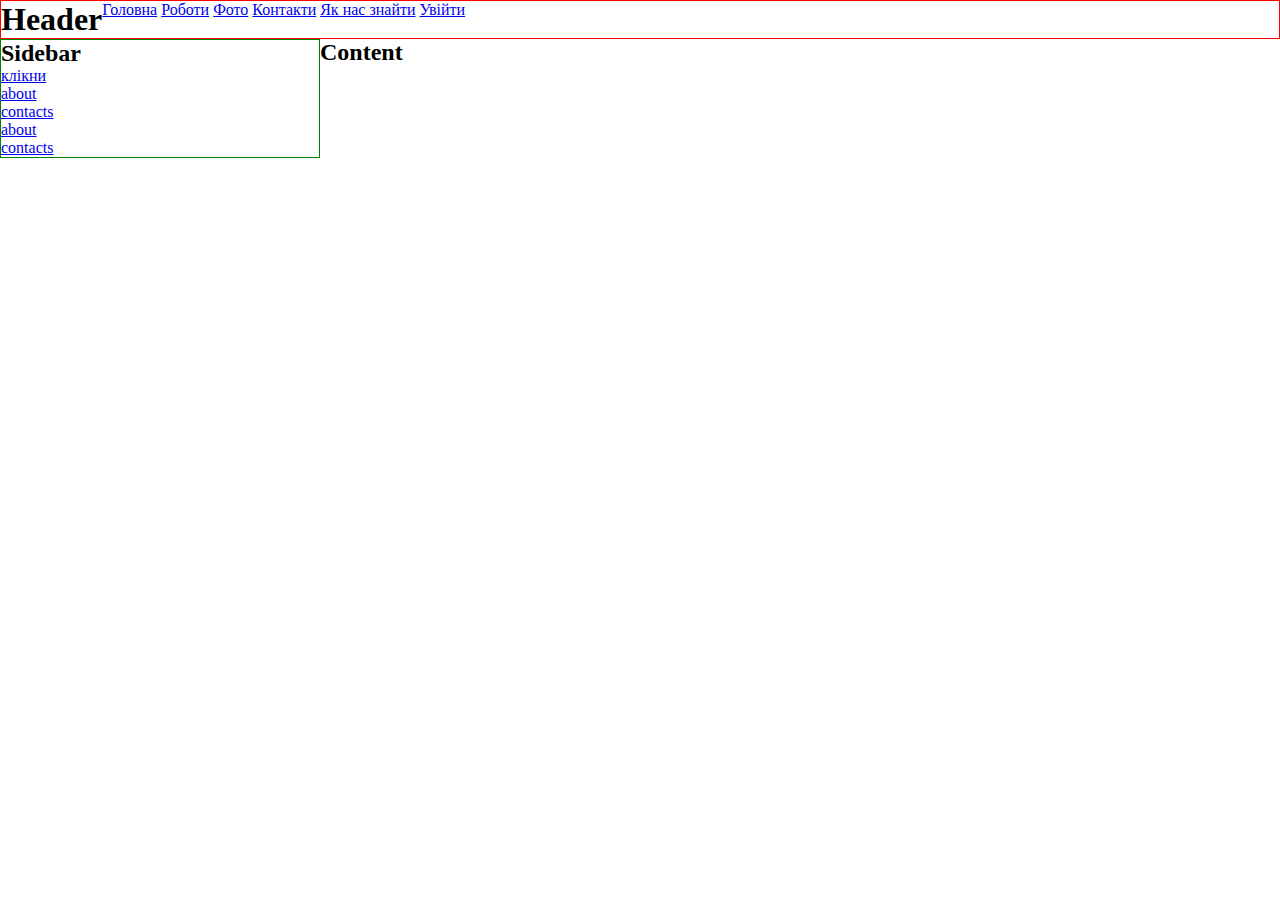
<file: index.html>
<!DOCTYPE html>
<html>
    <head>
        <title> Home </title>
        
        <link rel="stylesheet" href="css/style.css" type="text/css" />
    </head>
    <body>
        <div class="grid">
            <div class="col-4-4">
                <header>
                    <h1 id="header">Header</h1>
                    <div class="nav">
                        <ul>
                            <li><a href="#">Головна</a></li>
                            <li><a href="#">Роботи</a></li>
                            <li><a href="#">Фото</a></li>
                            <li><a href="#">Контакти</a></li>
                            <li><a href="#">Як нас знайти</a></li>
                            <li><a href="#">Увійти</a></li>
                        </ul>
                    </div>
                </header>
            </div>
            
            
            <div class="col-1-4">
                <div class="sidebar">
                <h2>Sidebar</h2>
                    <ul>
                        <li><a class="say_hello_buttn" href="/main_content/contacts.html"> клікни</a></li>
                        <li><a class="say_hello_buttn" href="/main_content/about.html"> about</a></li>
                        <li><a class="say_hello_buttn" href="/main_content/contacts.html"> contacts</a></li>
                        <li><a class="say_hello_buttn" href="/main_content/about.html"> about</a></li>
                        <li><a class="say_hello_buttn" href="/main_content/contacts.html"> contacts</a></li>
                    </ul>
                </div>    
            </div>
            
            <div class="col-3-4">
                <div class="content_wrap">
                    <h2>Content</h2>
                    <div class="hello_content" id="target">
                </div>
            </div>
        </div>
    
    
    
    
        <script type="text/javascript" src="https://cdnjs.cloudflare.com/ajax/libs/jquery/3.1.1/jquery.min.js"></script>
        <script type="text/javascript" src="script/main.js"></script>
    </body>
</html>
</file>
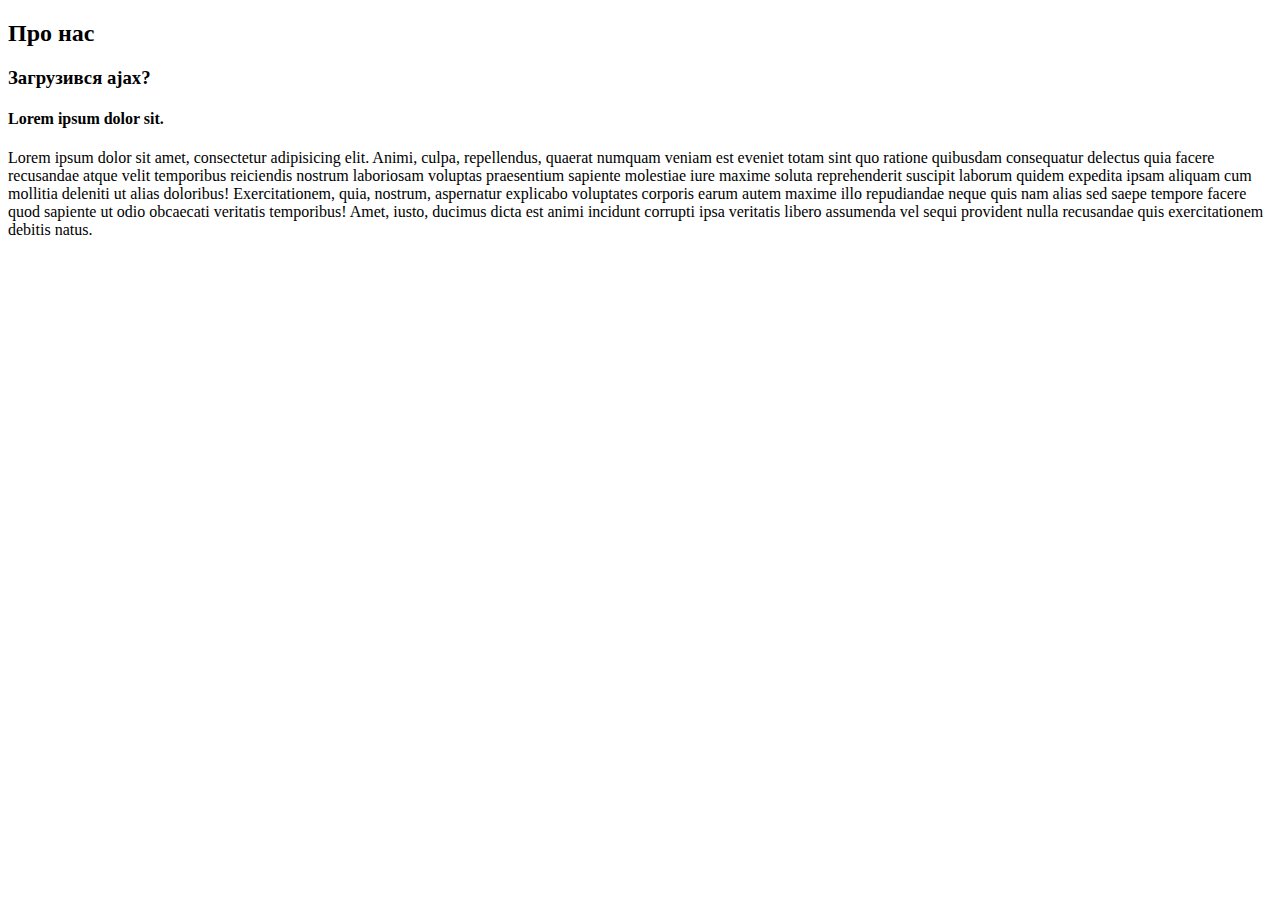
<file: main_content/about.html>
<!DOCTYPE html>
<html>
    <head>
        <title> contacts</title>
    </head>
    <body>
        
        
    <h2>Про нас</h2>
    
   <h3> Загрузився ajax?</h3>
   <h4>Lorem ipsum dolor sit.</h4>
   
   
   <p>Lorem ipsum dolor sit amet, consectetur adipisicing elit. Animi, culpa, repellendus, quaerat numquam veniam est eveniet totam sint quo ratione quibusdam consequatur delectus quia facere recusandae atque velit temporibus reiciendis nostrum laboriosam voluptas praesentium sapiente molestiae iure maxime soluta reprehenderit suscipit laborum quidem expedita ipsam aliquam cum mollitia deleniti ut alias doloribus! Exercitationem, quia, nostrum, aspernatur explicabo voluptates corporis earum autem maxime illo repudiandae neque quis nam alias sed saepe tempore facere quod sapiente ut odio obcaecati veritatis temporibus! Amet, iusto, ducimus dicta est animi incidunt corrupti ipsa veritatis libero assumenda vel sequi provident nulla recusandae quis exercitationem debitis natus.</p>
    
      <!--<script src="//ajax.googleapis.com/ajax/libs/jquery/1.8.2/jquery.min.js"></script>    -->
    
        
    </body>
</html>
</file>
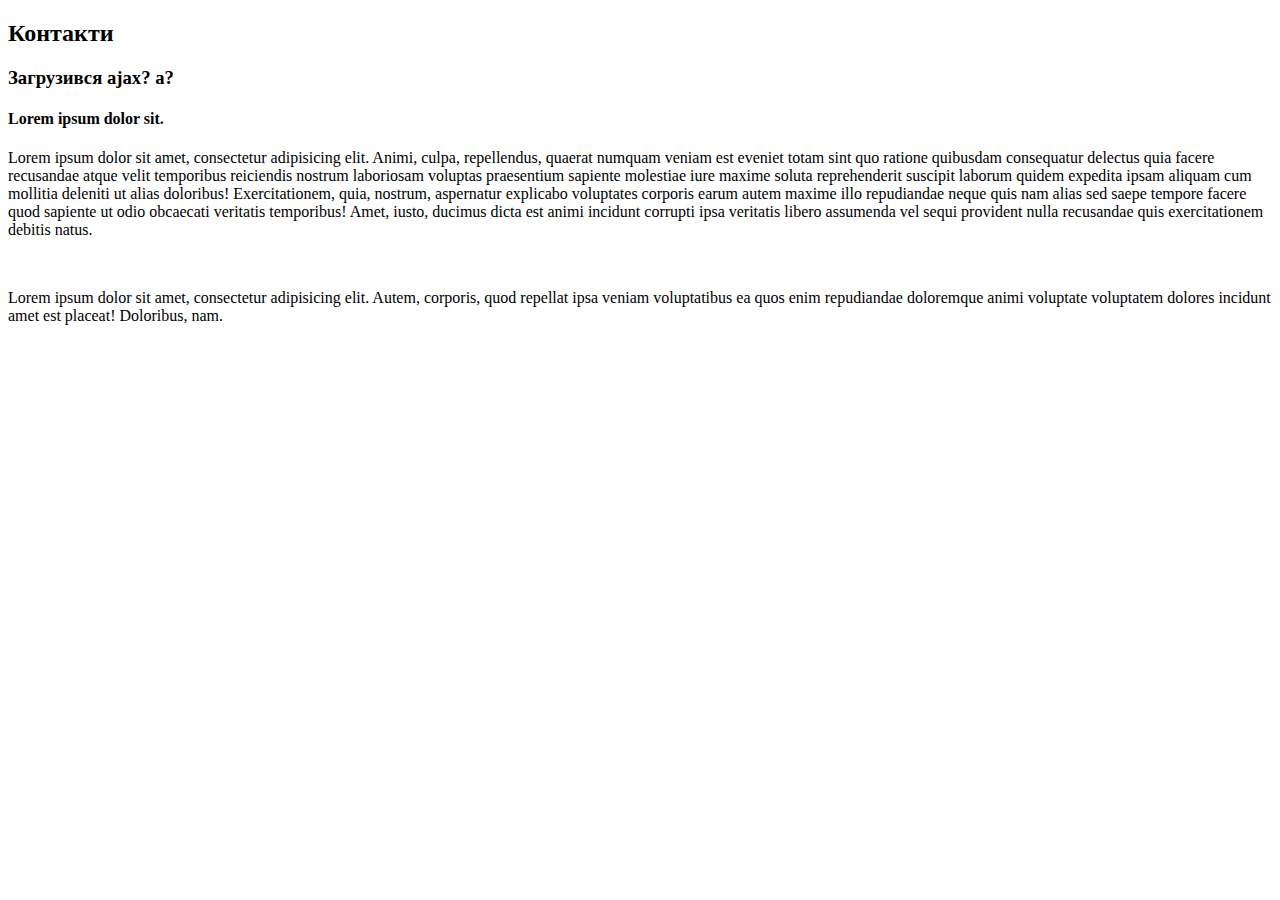
<file: main_content/contacts.html>
<!DOCTYPE html>
<html>
    <head>
        <title> contacts</title>
    </head>
    <body>
        
        
    <h2>Контакти</h2>
    
   <h3> Загрузився ajax? а?</h3>
   <h4>Lorem ipsum dolor sit.</h4>
   
   
   <p>Lorem ipsum dolor sit amet, consectetur adipisicing elit. Animi, culpa, repellendus, quaerat numquam veniam est eveniet totam sint quo ratione quibusdam consequatur delectus quia facere recusandae atque velit temporibus reiciendis nostrum laboriosam voluptas praesentium sapiente molestiae iure maxime soluta reprehenderit suscipit laborum quidem expedita ipsam aliquam cum mollitia deleniti ut alias doloribus! Exercitationem, quia, nostrum, aspernatur explicabo voluptates corporis earum autem maxime illo repudiandae neque quis nam alias sed saepe tempore facere quod sapiente ut odio obcaecati veritatis temporibus! Amet, iusto, ducimus dicta est animi incidunt corrupti ipsa veritatis libero assumenda vel sequi provident nulla recusandae quis exercitationem debitis natus.</p>
    <br>
    
    <p>Lorem ipsum dolor sit amet, consectetur adipisicing elit. Autem, corporis, quod repellat ipsa veniam voluptatibus ea quos enim repudiandae doloremque animi voluptate voluptatem dolores incidunt amet est placeat! Doloribus, nam.</p>
      <!--<script src="//ajax.googleapis.com/ajax/libs/jquery/1.8.2/jquery.min.js"></script>    -->
    
        
    </body>
</html>
</file>
<file: css/style.css>
* {
    padding: 0;
    margin: 0;
}


[class*='col-'] {
    float: left;
}
.col-4-4 {
    width: 100%;
}
.col-1-4 {
    width: 25%;
    padding-right: 0px;
}

.col-3-4 {
    width: 75%;
}


*,
*:after,
*:before {
    -webkit-box-sizing: border-box;
    -moz-box-sizing: border-box;
    box-sizing: border-box;
}
.grid {
    margin-bottom: 30px;
    /*width: 100%;*/
}
.grid:after,
header:after{
    content: "";
    display: table;
    clear: both;
}

/*[class*='col-'] {*/
/*    padding-right: 20px;*/
/*}*/

/*[class*='col-']:last-of-type {*/
/*    padding-right: 0;*/
/*}*/


/*  --------------   grid*/

header {
    border: 1px solid red;
}
#header {
    float: left;
}
.nav {
    
}
.nav ul li {
    display: inline-block;
}
.sidebar {
    border : 1px solid green;
}

.active {
    text-transform: uppercase;
    color: red;
}
</file>
